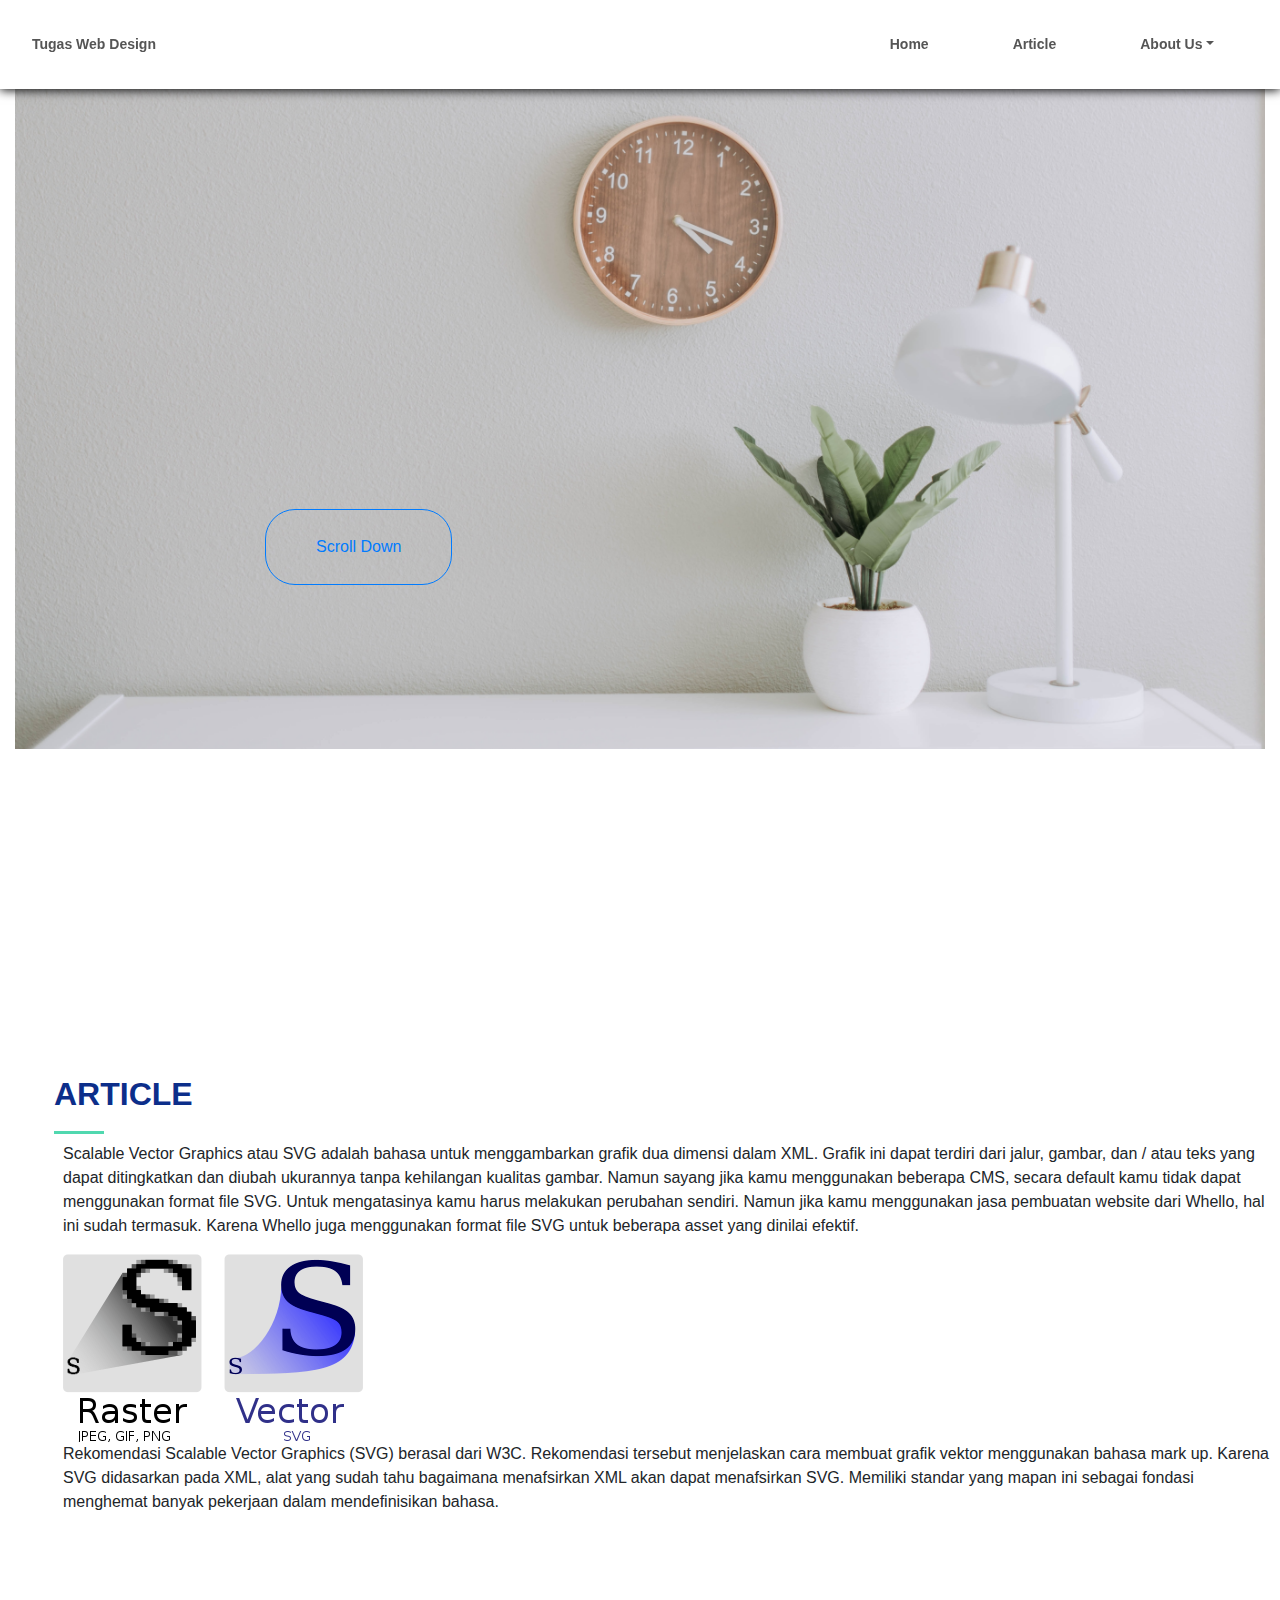
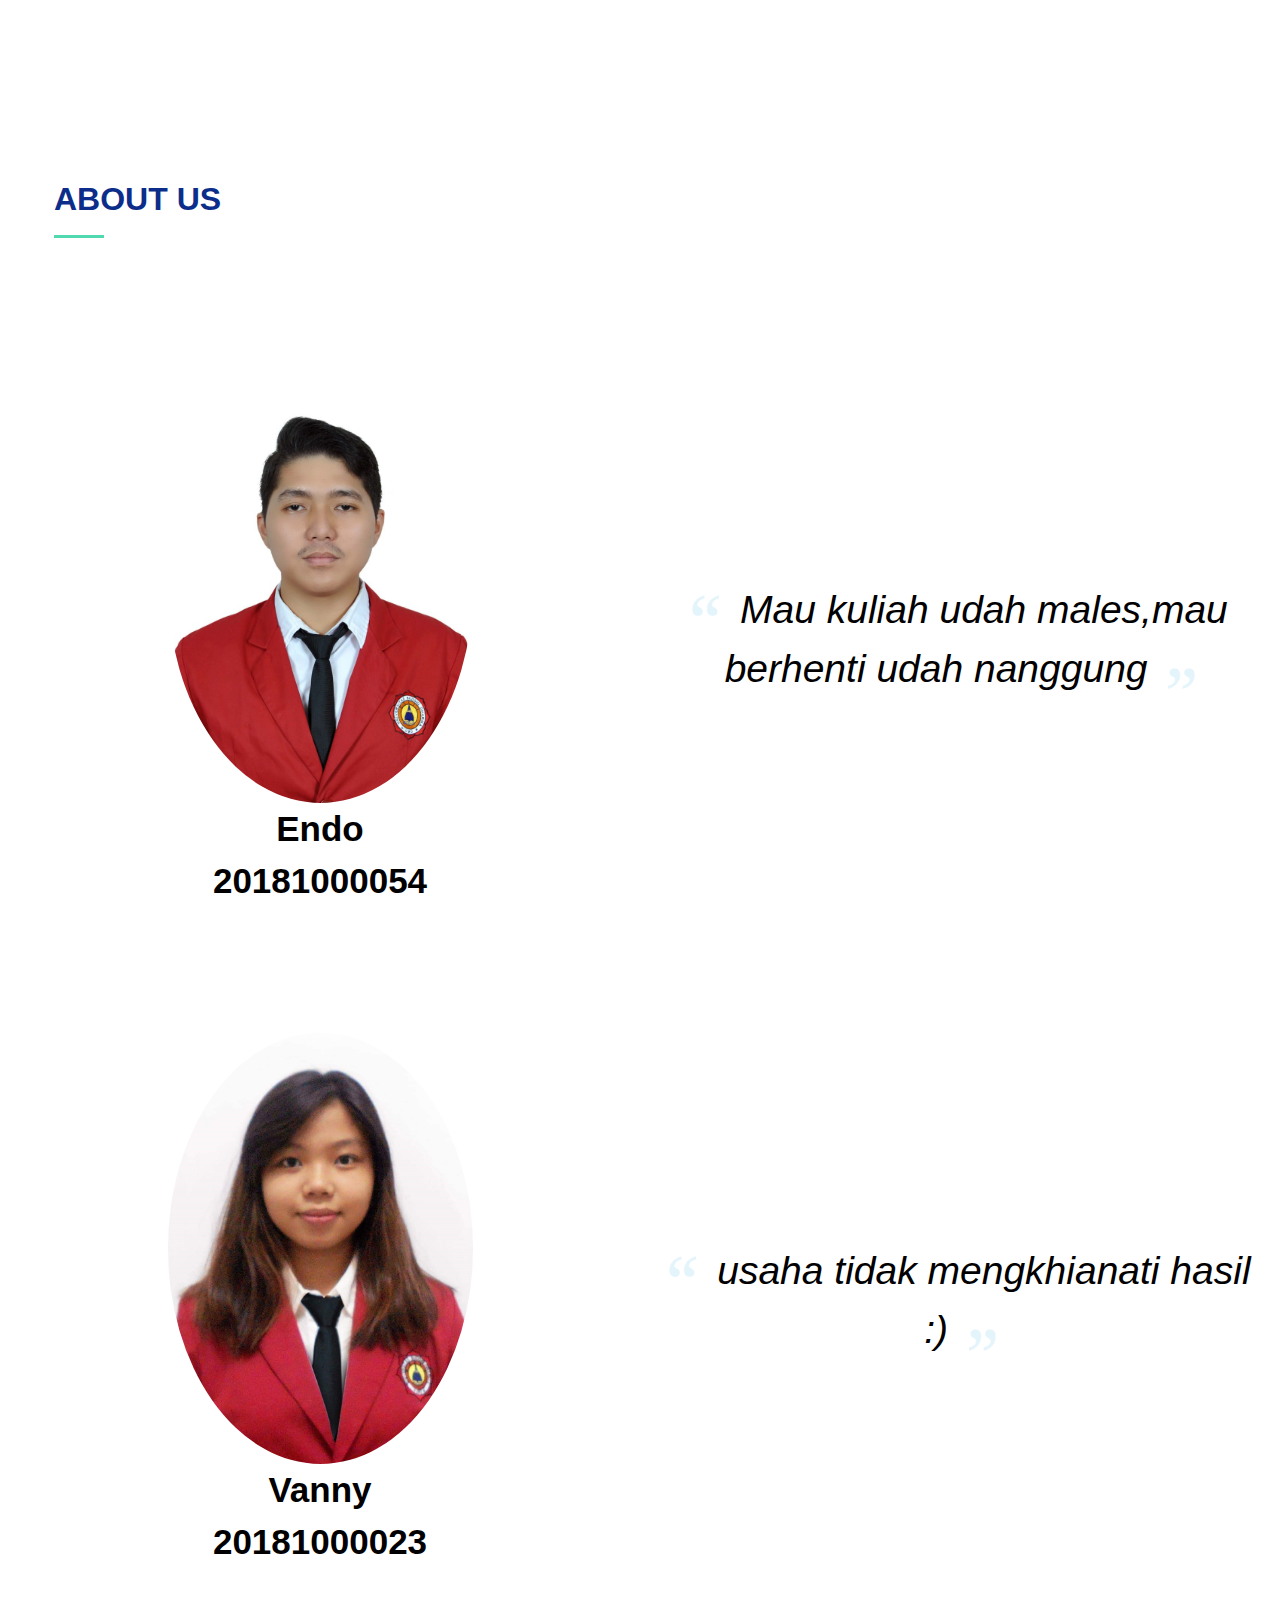
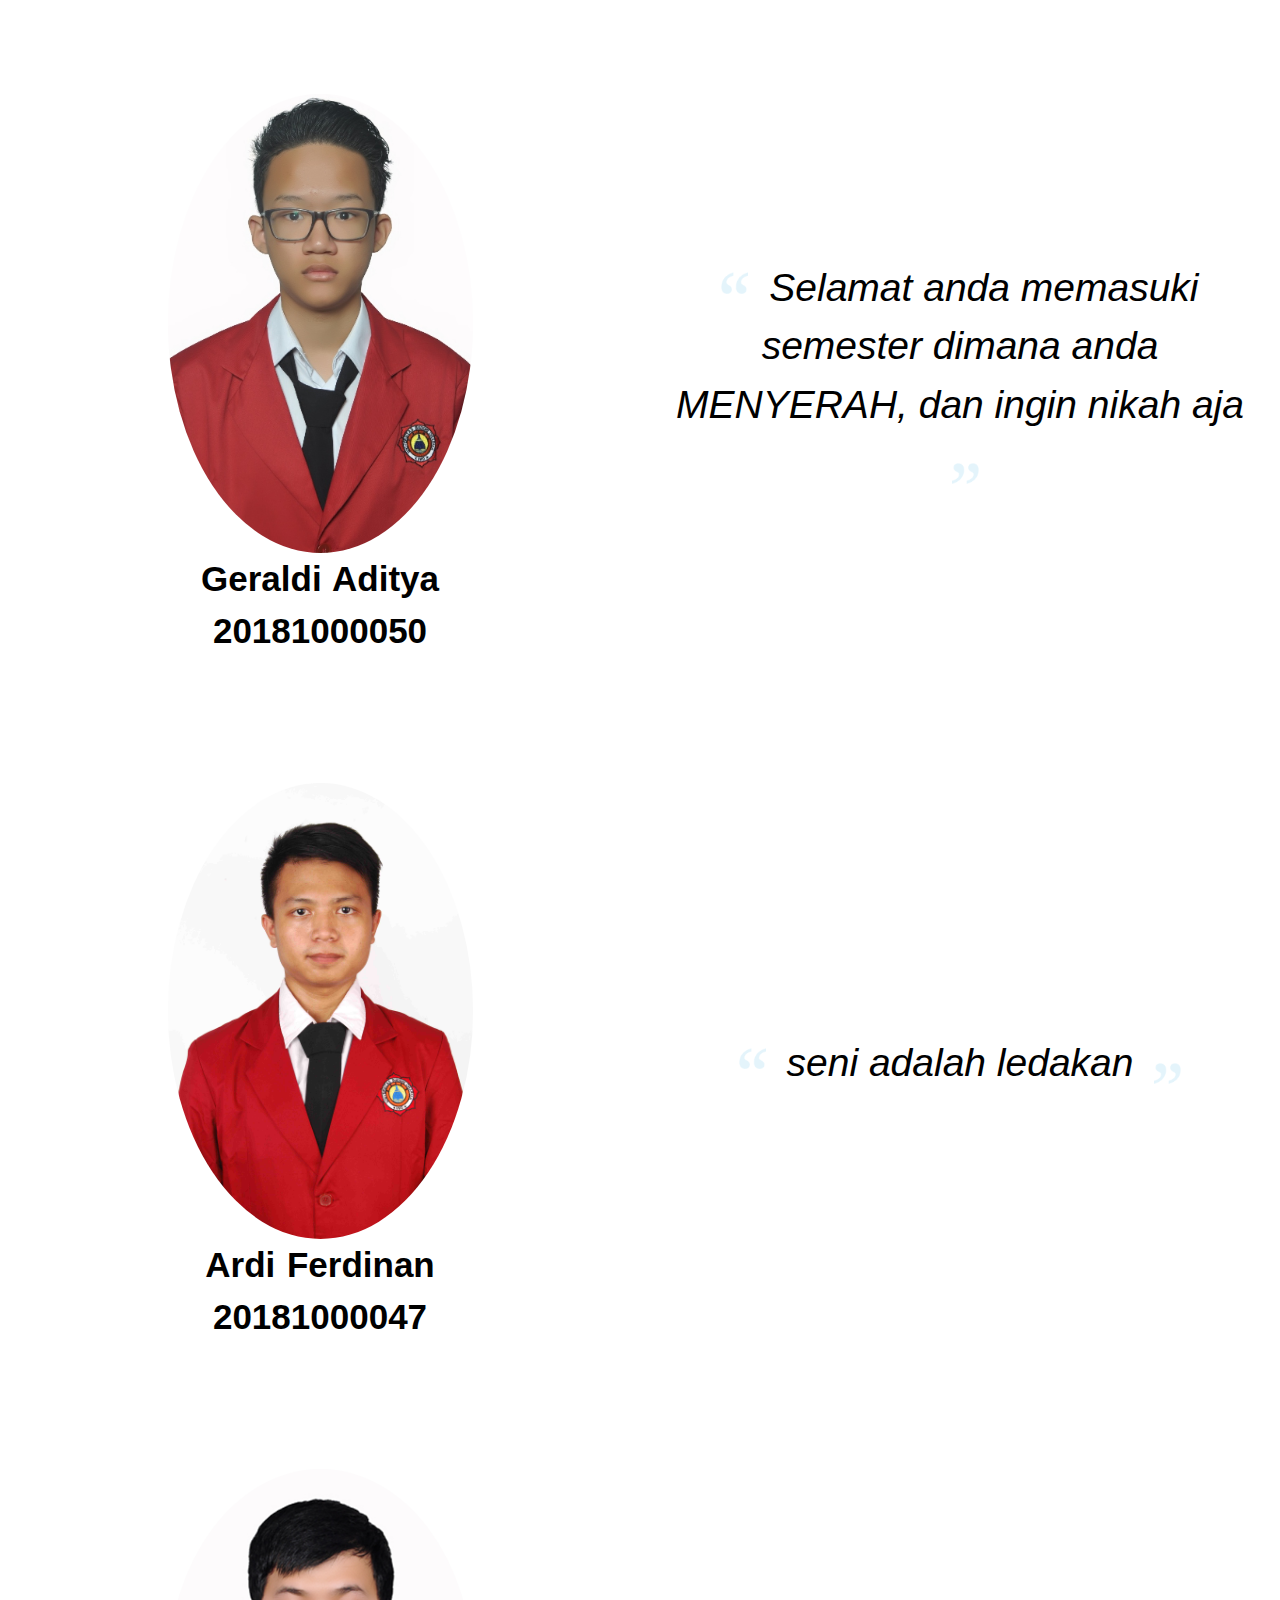
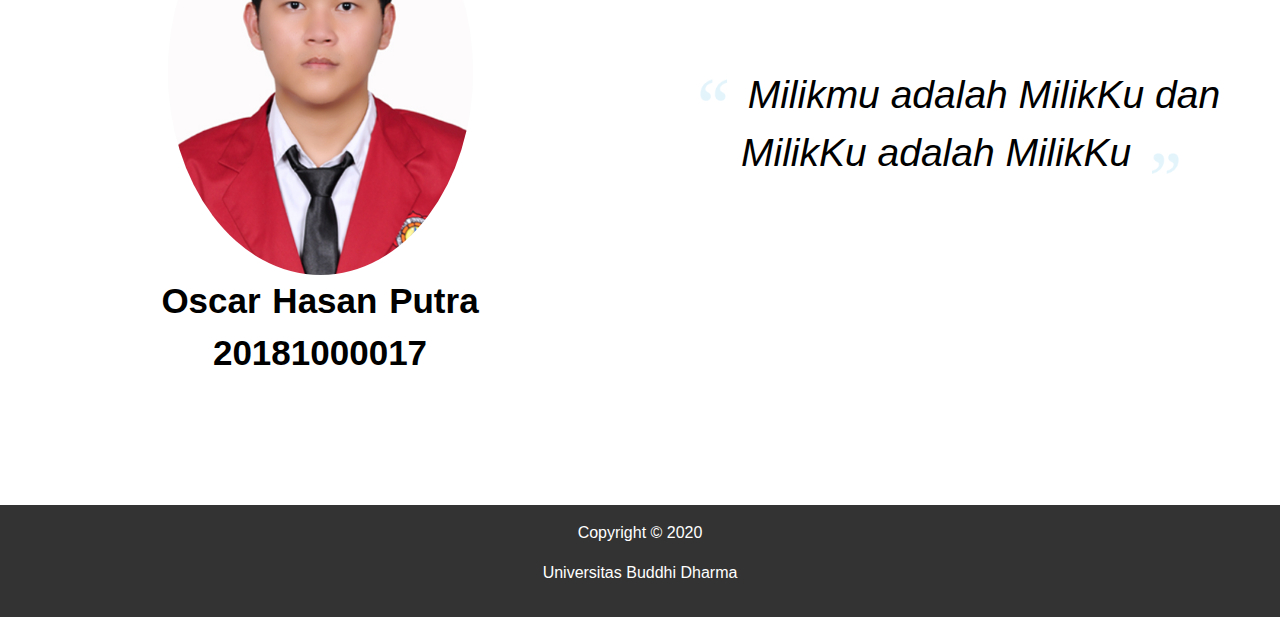
<file: index.html>
<!DOCTYPE html>
<html lang="en">
<head>
    <meta charset="UTF-8">
    <meta name="viewport" content="width=device-width, initial-scale=1.0">
    <title>Document</title>
    <link rel="stylesheet" href="https://stackpath.bootstrapcdn.com/bootstrap/4.5.2/css/bootstrap.min.css" integrity="sha384-JcKb8q3iqJ61gNV9KGb8thSsNjpSL0n8PARn9HuZOnIxN0hoP+VmmDGMN5t9UJ0Z" crossorigin="anonymous">
    <link rel="stylesheet" href="./style.css">
    <script src="https://code.jquery.com/jquery-3.5.1.min.js" ></script>
    <script src="https://cdn.jsdelivr.net/npm/popper.js@1.16.1/dist/umd/popper.min.js" integrity="sha384-9/reFTGAW83EW2RDu2S0VKaIzap3H66lZH81PoYlFhbGU+6BZp6G7niu735Sk7lN" crossorigin="anonymous"></script>

    <script src="https://stackpath.bootstrapcdn.com/bootstrap/4.5.2/js/bootstrap.min.js" integrity="sha384-B4gt1jrGC7Jh4AgTPSdUtOBvfO8shuf57BaghqFfPlYxofvL8/KUEfYiJOMMV+rV" crossorigin="anonymous"></script>
</head>
<body class="d-flex flex-column">
    <input type="checkbox" id="checkShow2"></input>
    <header class="fixed-top d-flex flex-row justify-content-between p-4">
        <div class="title">Tugas Web Design</div>
        
        <!-- <div class="d-flex flex-rot justify-content-evenly">
            
        </div> -->
        <nav id="nav-menu-container">
            <ul class="nav-menu nav-menu-responsive">
              <li><a class="menu" href="#" data-target="#home">Home</a></li>
              <li><a class="menu" href="#" data-target="#article">Article</a></li>
              <!-- <li><a href="#portfolio">Portfolio</a></li> -->
              <!-- <li><a href="#team">Team</a></li> -->
              <li class="nav-item dropdown">
                <a class="nav-link dropdown-toggle" data-toggle="dropdown" href="#" role="button" aria-haspopup="true" aria-expanded="false">About Us</a>
                <div class="dropdown-menu">
                  <a class="dropdown-item" href="#" data-target="#endo">Endo</a>
                  <div class="dropdown-divider"></div>
                  <a class="dropdown-item" href="#" data-target="#geraldi">Geraldi Aditya</a>
                  <div class="dropdown-divider"></div>
                  <a class="dropdown-item" href="#" data-target="#ardi">Ardi Ferdinand</a>
                  <div class="dropdown-divider"></div>
                  <a class="dropdown-item" href="#" data-target="#oscar">Oscar Hasan Putra</a>
                  <div class="dropdown-divider"></div>
                  <a class="dropdown-item" href="#" data-target="#vanny">Vanny Melati</a>
                </div>
              </li>
              
            </ul>
            <input type="checkbox" id="checkShow"></input>
            
            <div class="burger" id="burgerMenu">
                <div></div>
                <div></div>
                <div></div>
            </div>
          </nav>
    </header>
    <main class="container-fluid mt-5" >
      <!-- home -->
      <div style="width: 100%;height: auto;" id="home" class="mt-4">
        <img src="bg.jpg" alt="" style="width: 100%;height: auto;">
        <a class="box-blended d-inline-block btn btn-outline-primary menu" data-target="#article">Scroll Down</a>
      </div>
      <!-- /home -->
      <!-- Article -->
      <div class="row col-12 ml-4 section" id="article">
        <div class="section-header">
          <h2>Article</h2>
      </div>
      </div>
      <div class="row ml-5">
        <p>Scalable Vector Graphics atau SVG adalah bahasa untuk menggambarkan grafik dua dimensi dalam XML. Grafik ini dapat terdiri dari jalur, gambar, dan / atau teks yang dapat ditingkatkan dan diubah ukurannya tanpa kehilangan kualitas gambar. Namun sayang jika kamu menggunakan beberapa CMS, secara default kamu tidak dapat menggunakan format file SVG. Untuk mengatasinya kamu harus melakukan perubahan sendiri. Namun jika kamu menggunakan jasa pembuatan website dari Whello, hal ini sudah termasuk. Karena Whello juga menggunakan format file SVG untuk beberapa asset yang dinilai efektif.</p>
			<img src="svg.png" alt=""/>
		<p>Rekomendasi Scalable Vector Graphics (SVG) berasal dari W3C. Rekomendasi tersebut menjelaskan cara membuat grafik vektor menggunakan bahasa mark up. Karena SVG didasarkan pada XML, alat yang sudah tahu bagaimana menafsirkan XML akan dapat menafsirkan SVG. Memiliki standar yang mapan ini sebagai fondasi menghemat banyak pekerjaan dalam mendefinisikan bahasa.</p>
		
      </div>
      <!-- /Article -->
      <!-- About Us -->
      <div class="row col-12 ml-4 section">
        <div class="section-header">
          <h2>About Us</h2>
      </div>
      </div>
      <div class="row justify-content-center profilCard  " id="endo">
        <div class="col-12 col-lg-6 col-xl-6 col-md-6 text-center">
          <img src="Endo.jpeg" alt="" class="profil" >
          <div class="textStyle text-center">Endo</div>
          <div class="textStyle">20181000054</div>
        </div>
        <div class="col-12 col-lg-6 col-xl-6 col-md-6 textStyleQuote" style="align-self: center;">
          <img src="quote-sign-left.png" class="quote-sign-left" alt="">
           Mau kuliah udah males,mau berhenti udah nanggung
          <img src="quote-sign-right.png" class="quote-sign-right" alt="">
        </div>
      </div>
      <div class="row justify-content-center  profilCard" id="vanny">
        <div class="col-12 col-lg-6 col-xl-6 col-md-6 text-center">
          <img src="Vanny.jpeg" alt="" class="profil">
          <div class="textStyle text-center">Vanny</div>
          <div class="textStyle">20181000023</div>
        </div>
        <div class="col-12 col-lg-6 col-xl-6 col-md-6 textStyleQuote" style="align-self: center;">
          <img src="quote-sign-left.png" class="quote-sign-left" alt="">
          usaha tidak mengkhianati hasil :)
          <img src="quote-sign-right.png" class="quote-sign-right" alt="">
        </div>
      </div>
      <div class="row justify-content-center  profilCard" id="geraldi">
        <div class="col-12 col-lg-6 col-xl-6 col-md-6 text-center">
          <img src="Geraldi.jpeg" alt="" class="profil">
          <div class="textStyle text-center">Geraldi Aditya</div>
          <div class="textStyle">20181000050</div>
        </div>
        <div class="col-12 col-lg-6 col-xl-6 col-md-6 textStyleQuote" style="align-self: center;">
          <img src="quote-sign-left.png" class="quote-sign-left" alt="">
          Selamat anda memasuki semester dimana anda MENYERAH, dan ingin nikah aja
          <img src="quote-sign-right.png" class="quote-sign-right" alt="">
        </div>
      </div>
      <div class="row justify-content-center  profilCard" id="ardi">
        <div class="col-12 col-lg-6 col-xl-6 col-md-6 text-center">
          <img src="Ardi.jpeg" alt="" class="profil">
          <div class="textStyle text-center">Ardi Ferdinan</div>
          <div class="textStyle">20181000047</div>
        </div>
        <div class="col-12 col-lg-6 col-xl-6 col-md-6 textStyleQuote" style="align-self: center;">
          <img src="quote-sign-left.png" class="quote-sign-left" alt="">
            seni adalah ledakan
          <img src="quote-sign-right.png" class="quote-sign-right" alt="">
        </div>
      </div>
      <div class="row justify-content-center  profilCard" id="oscar">
        <div class="col-12 col-lg-6 col-xl-6 col-md-6 text-center">
          <img src="Oscar.jpeg" alt="" class="profil">
          <div class="textStyle text-center">Oscar Hasan Putra</div>
          <div class="textStyle">20181000017</div>
        </div>
        <div class="col-12 col-lg-6 col-xl-6 col-md-6 textStyleQuote" style="align-self: center;">
          <img src="quote-sign-left.png" class="quote-sign-left" alt="">
            Milikmu adalah MilikKu dan MilikKu adalah MilikKu
          <img src="quote-sign-right.png" class="quote-sign-right" alt="">
        </div>
      </div>
	  
      
      <!-- /About Us -->
      
    </main>
    <footer class="footer">
		<p>Copyright &copy 2020</p>
		<p>Universitas Buddhi Dharma</p>
    </footer>
    
</body> 
<script src="main.js">
    
</script>
</html>
</file>
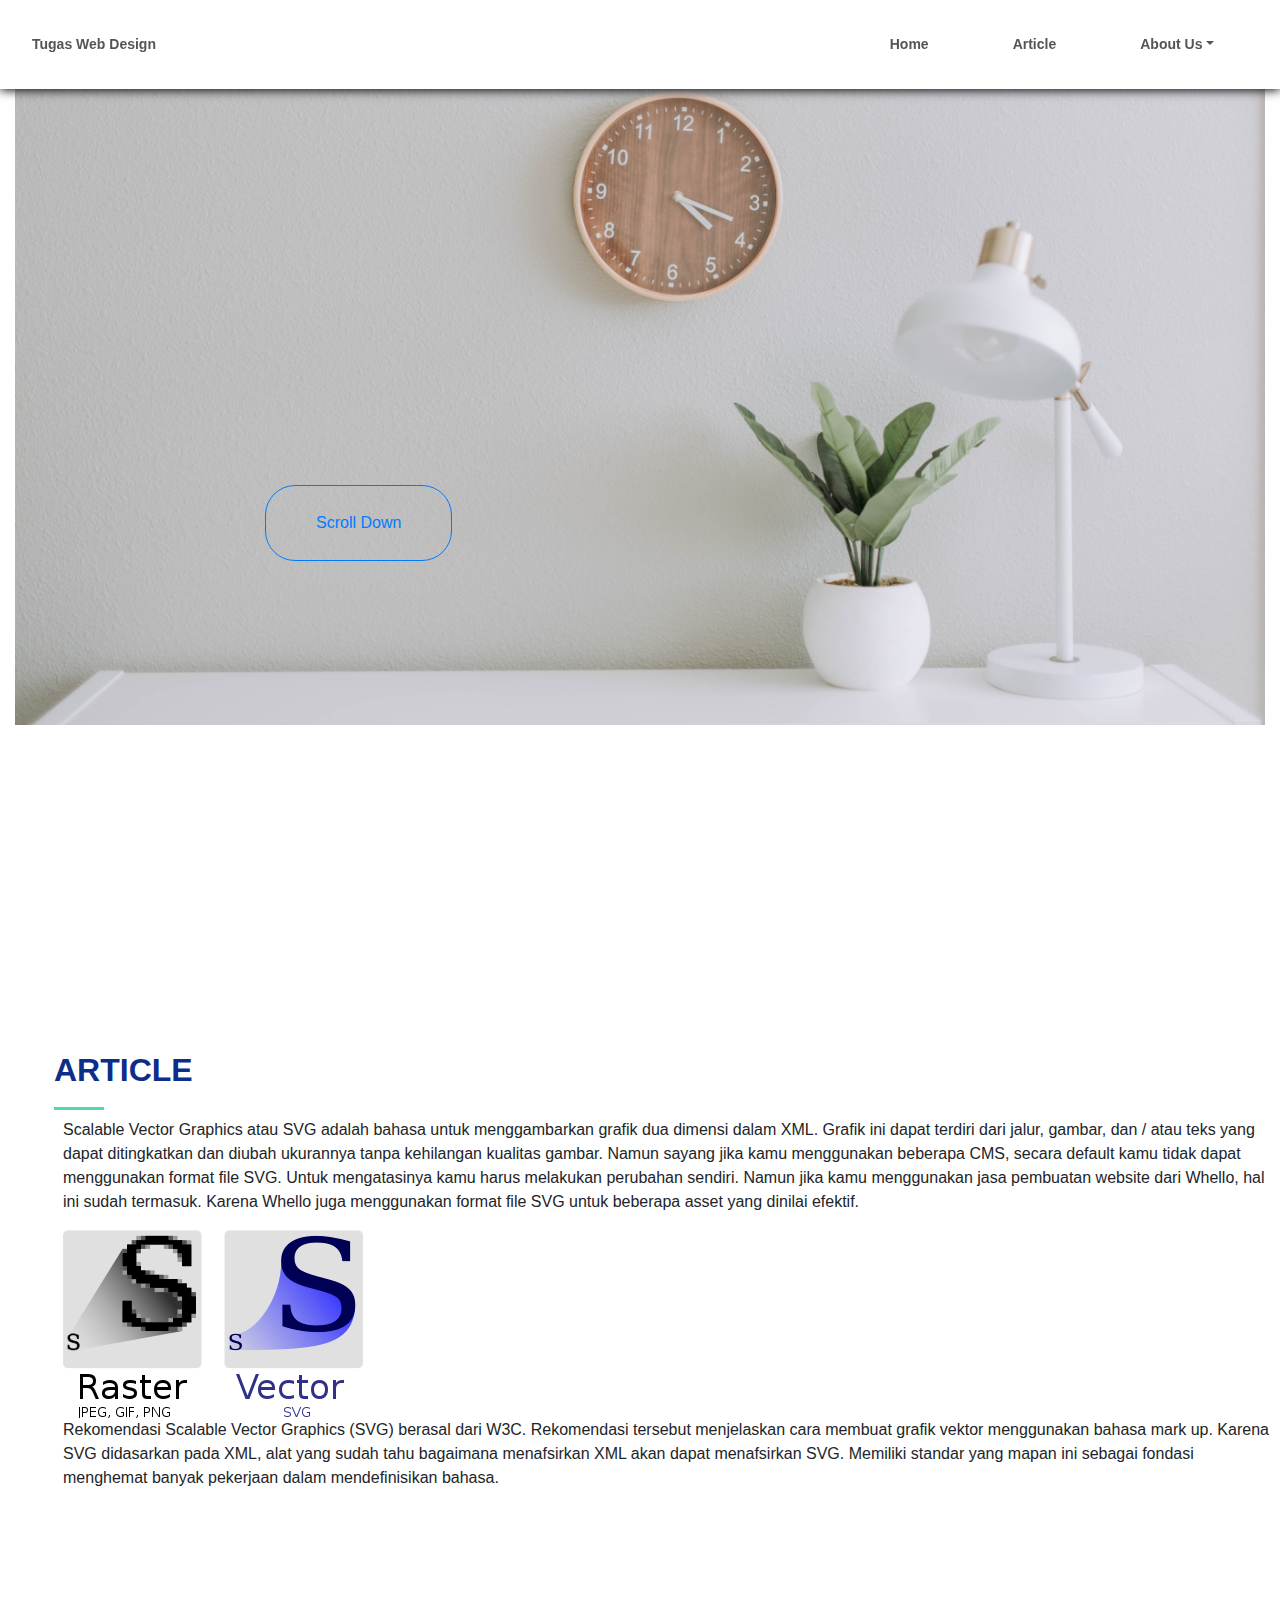
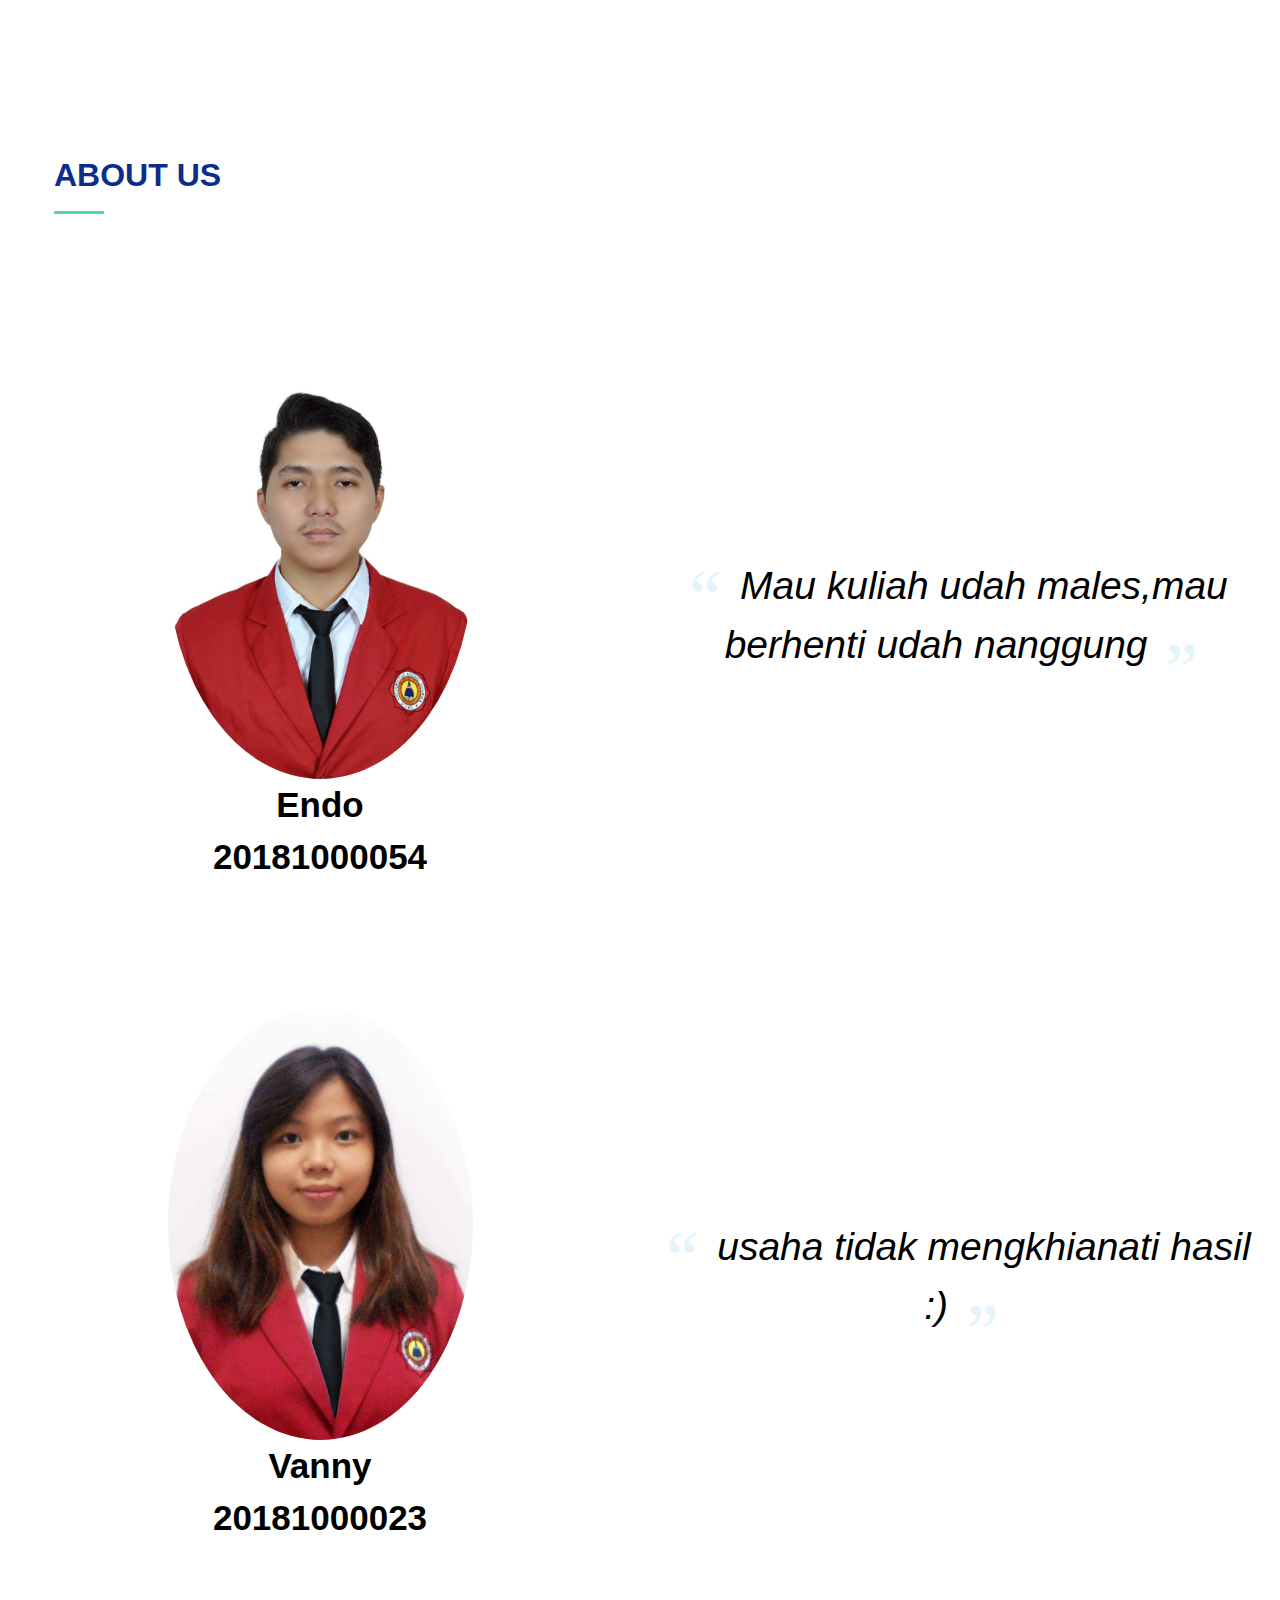
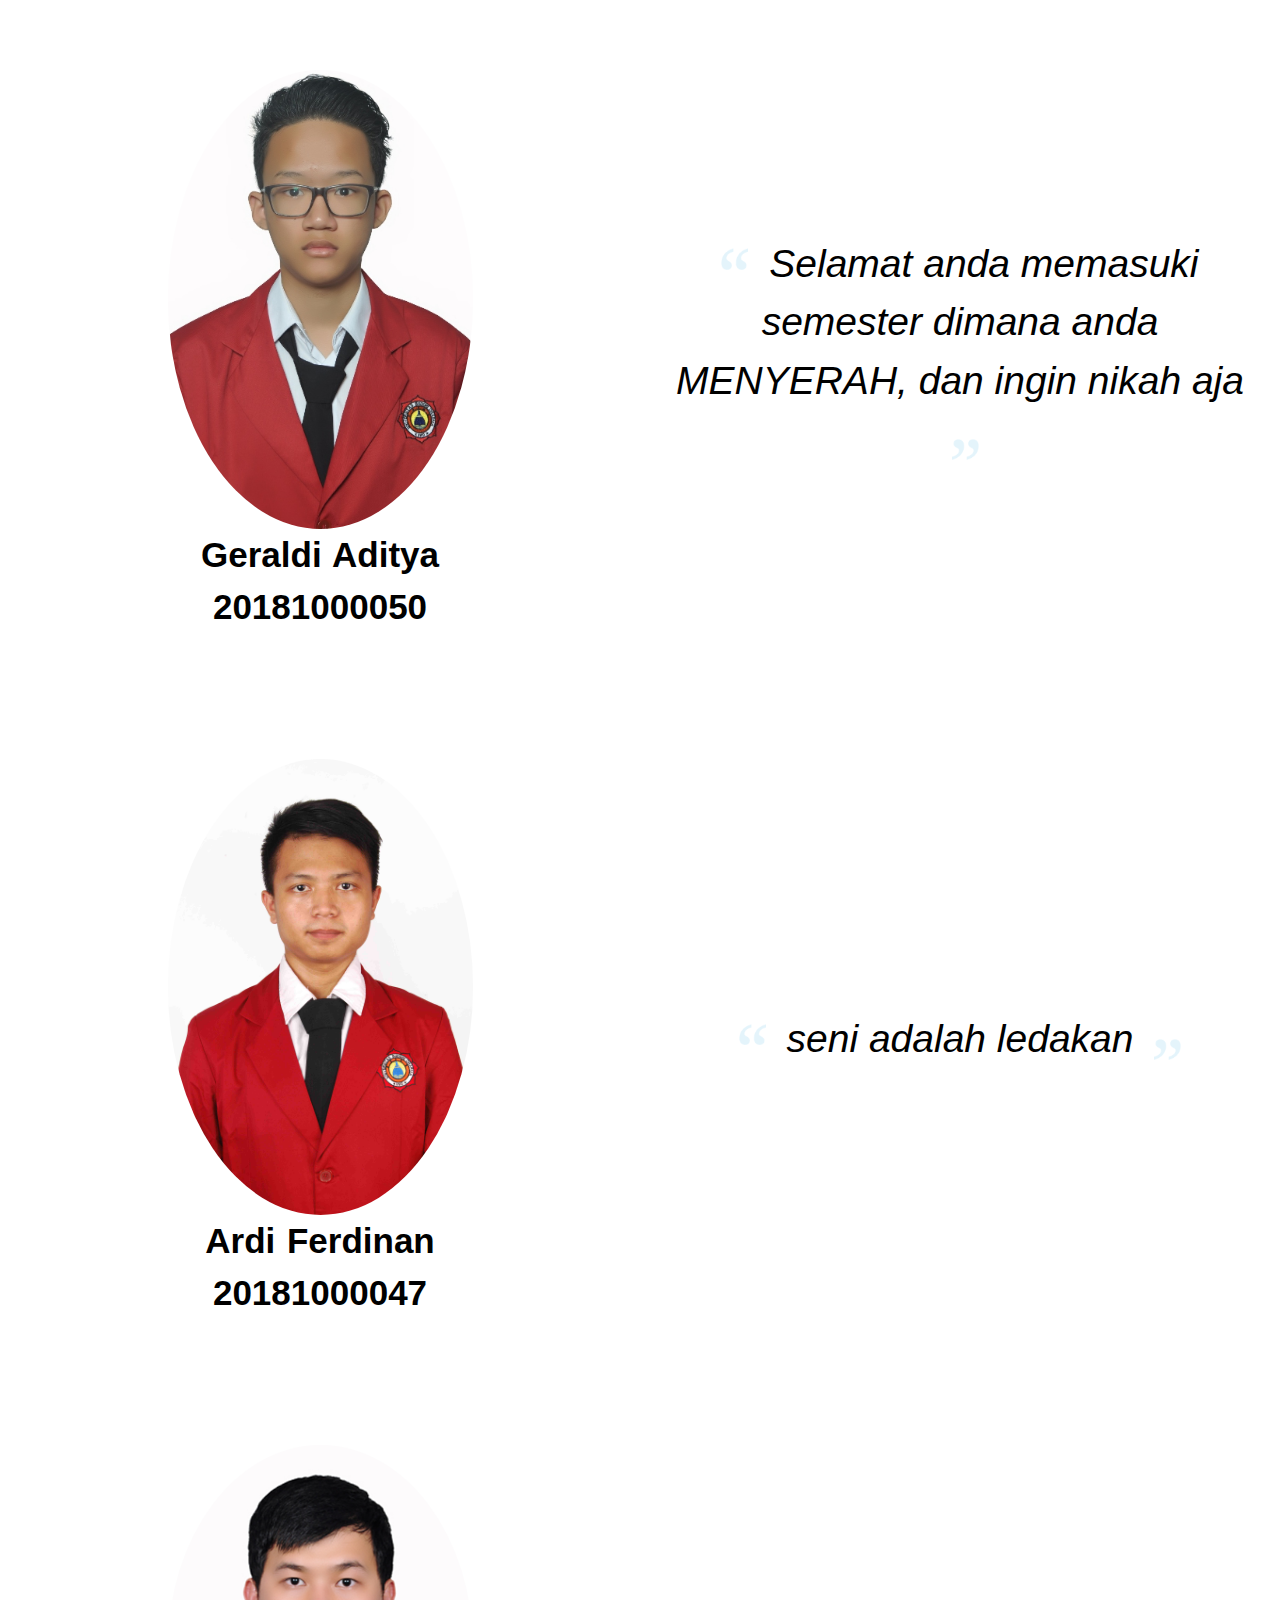
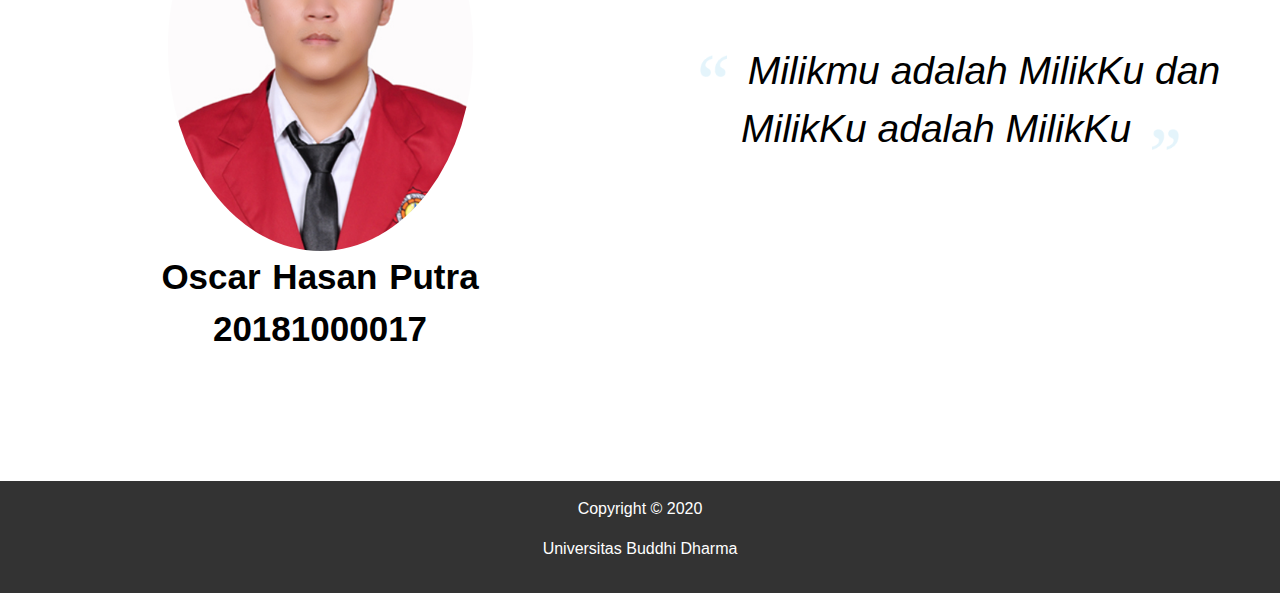
<file: home.html>
<!DOCTYPE html>
<html lang="en">
<head>
    <meta charset="UTF-8">
    <meta name="viewport" content="width=device-width, initial-scale=1.0">
    <title>Document</title>
    <link rel="stylesheet" href="https://stackpath.bootstrapcdn.com/bootstrap/4.5.2/css/bootstrap.min.css" integrity="sha384-JcKb8q3iqJ61gNV9KGb8thSsNjpSL0n8PARn9HuZOnIxN0hoP+VmmDGMN5t9UJ0Z" crossorigin="anonymous">
    <link rel="stylesheet" href="./style.css">
    <script src="https://code.jquery.com/jquery-3.5.1.min.js" ></script>
    <script src="https://cdn.jsdelivr.net/npm/popper.js@1.16.1/dist/umd/popper.min.js" integrity="sha384-9/reFTGAW83EW2RDu2S0VKaIzap3H66lZH81PoYlFhbGU+6BZp6G7niu735Sk7lN" crossorigin="anonymous"></script>

    <script src="https://stackpath.bootstrapcdn.com/bootstrap/4.5.2/js/bootstrap.min.js" integrity="sha384-B4gt1jrGC7Jh4AgTPSdUtOBvfO8shuf57BaghqFfPlYxofvL8/KUEfYiJOMMV+rV" crossorigin="anonymous"></script>
</head>
<body>
    <input type="checkbox" id="checkShow2"></input>
    <header class="fixed-top d-flex flex-row justify-content-between p-4">
        <div class="title">Tugas Web Design</div>
        
        <!-- <div class="d-flex flex-rot justify-content-evenly">
            
        </div> -->
        <nav id="nav-menu-container">
            <ul class="nav-menu nav-menu-responsive">
              <li><a class="menu" href="#" data-target="#home">Home</a></li>
              <li><a class="menu" href="#" data-target="#article">Article</a></li>
              <!-- <li><a href="#portfolio">Portfolio</a></li> -->
              <!-- <li><a href="#team">Team</a></li> -->
              <li class="nav-item dropdown">
                <a class="nav-link dropdown-toggle" data-toggle="dropdown" href="#" role="button" aria-haspopup="true" aria-expanded="false">About Us</a>
                <div class="dropdown-menu">
                  <a class="dropdown-item" href="#" data-target="#endo">Endo</a>
                  <div class="dropdown-divider"></div>
                  <a class="dropdown-item" href="#" data-target="#geraldi">Geraldi Aditya</a>
                  <div class="dropdown-divider"></div>
                  <a class="dropdown-item" href="#" data-target="#ardi">Ardi Ferdinand</a>
                  <div class="dropdown-divider"></div>
                  <a class="dropdown-item" href="#" data-target="#oscar">Oscar Hasan Putra</a>
                  <div class="dropdown-divider"></div>
                  <a class="dropdown-item" href="#" data-target="#vanny">Vanny Melati</a>
                </div>
              </li>
              
            </ul>
            <input type="checkbox" id="checkShow"></input>
            
            <div class="burger" id="burgerMenu">
                <div></div>
                <div></div>
                <div></div>
            </div>
          </nav>
    </header>
    <main class="container-fluid mt-5" >
      <!-- home -->
      <div style="width: 100%;height: auto;" id="home" class="mt-4">
        <img src="bg.jpg" alt="" style="width: 100%;height: auto;">
        <a class="box-blended d-inline-block btn btn-outline-primary menu" data-target="#article">Scroll Down</a>
      </div>
      <!-- /home -->
      <!-- Article -->
      <div class="row col-12 ml-4 section" id="article">
        <div class="section-header">
          <h2>Article</h2>
      </div>
      </div>
      <div class="row ml-5">
        <p>Scalable Vector Graphics atau SVG adalah bahasa untuk menggambarkan grafik dua dimensi dalam XML. Grafik ini dapat terdiri dari jalur, gambar, dan / atau teks yang dapat ditingkatkan dan diubah ukurannya tanpa kehilangan kualitas gambar. Namun sayang jika kamu menggunakan beberapa CMS, secara default kamu tidak dapat menggunakan format file SVG. Untuk mengatasinya kamu harus melakukan perubahan sendiri. Namun jika kamu menggunakan jasa pembuatan website dari Whello, hal ini sudah termasuk. Karena Whello juga menggunakan format file SVG untuk beberapa asset yang dinilai efektif.</p>
			<img src="svg.png" alt=""/>
		<p>Rekomendasi Scalable Vector Graphics (SVG) berasal dari W3C. Rekomendasi tersebut menjelaskan cara membuat grafik vektor menggunakan bahasa mark up. Karena SVG didasarkan pada XML, alat yang sudah tahu bagaimana menafsirkan XML akan dapat menafsirkan SVG. Memiliki standar yang mapan ini sebagai fondasi menghemat banyak pekerjaan dalam mendefinisikan bahasa.</p>
		
      </div>
      <!-- /Article -->
      <!-- About Us -->
      <div class="row col-12 ml-4 section">
        <div class="section-header">
          <h2>About Us</h2>
      </div>
      </div>
      <div class="row justify-content-center profilCard  " id="endo">
        <div class="col-12 col-lg-6 col-xl-6 col-md-6 text-center">
          <img src="Endo.jpeg" alt="" class="profil" >
          <div class="textStyle text-center">Endo</div>
          <div class="textStyle">20181000054</div>
        </div>
        <div class="col-12 col-lg-6 col-xl-6 col-md-6 textStyleQuote" style="align-self: center;">
          <img src="quote-sign-left.png" class="quote-sign-left" alt="">
           Mau kuliah udah males,mau berhenti udah nanggung
          <img src="quote-sign-right.png" class="quote-sign-right" alt="">
        </div>
      </div>
      <div class="row justify-content-center  profilCard" id="vanny">
        <div class="col-12 col-lg-6 col-xl-6 col-md-6 text-center">
          <img src="Vanny.jpeg" alt="" class="profil">
          <div class="textStyle text-center">Vanny</div>
          <div class="textStyle">20181000023</div>
        </div>
        <div class="col-12 col-lg-6 col-xl-6 col-md-6 textStyleQuote" style="align-self: center;">
          <img src="quote-sign-left.png" class="quote-sign-left" alt="">
          usaha tidak mengkhianati hasil :)
          <img src="quote-sign-right.png" class="quote-sign-right" alt="">
        </div>
      </div>
      <div class="row justify-content-center  profilCard" id="geraldi">
        <div class="col-12 col-lg-6 col-xl-6 col-md-6 text-center">
          <img src="Geraldi.jpeg" alt="" class="profil">
          <div class="textStyle text-center">Geraldi Aditya</div>
          <div class="textStyle">20181000050</div>
        </div>
        <div class="col-12 col-lg-6 col-xl-6 col-md-6 textStyleQuote" style="align-self: center;">
          <img src="quote-sign-left.png" class="quote-sign-left" alt="">
          Selamat anda memasuki semester dimana anda MENYERAH, dan ingin nikah aja
          <img src="quote-sign-right.png" class="quote-sign-right" alt="">
        </div>
      </div>
      <div class="row justify-content-center  profilCard" id="ardi">
        <div class="col-12 col-lg-6 col-xl-6 col-md-6 text-center">
          <img src="Ardi.jpeg" alt="" class="profil">
          <div class="textStyle text-center">Ardi Ferdinan</div>
          <div class="textStyle">20181000047</div>
        </div>
        <div class="col-12 col-lg-6 col-xl-6 col-md-6 textStyleQuote" style="align-self: center;">
          <img src="quote-sign-left.png" class="quote-sign-left" alt="">
            seni adalah ledakan
          <img src="quote-sign-right.png" class="quote-sign-right" alt="">
        </div>
      </div>
      <div class="row justify-content-center  profilCard" id="oscar">
        <div class="col-12 col-lg-6 col-xl-6 col-md-6 text-center">
          <img src="Oscar.jpeg" alt="" class="profil">
          <div class="textStyle text-center">Oscar Hasan Putra</div>
          <div class="textStyle">20181000017</div>
        </div>
        <div class="col-12 col-lg-6 col-xl-6 col-md-6 textStyleQuote" style="align-self: center;">
          <img src="quote-sign-left.png" class="quote-sign-left" alt="">
            Milikmu adalah MilikKu dan MilikKu adalah MilikKu
          <img src="quote-sign-right.png" class="quote-sign-right" alt="">
        </div>
      </div>
	  
      
      <!-- /About Us -->
      
    </main>
    <footer class="footer">
		<p>Copyright &copy 2020</p>
		<p>Universitas Buddhi Dharma</p>
    </footer>
    
</body> 
<script src="main.js">
    
</script>
</html>
</file>
<file: style.css>
.nav-menu,
.nav-menu * {
  margin: 0;
  padding: 0;
  list-style: none;
}
header.fixed-top{
    z-index: 10; 
    background-color: white; 
    box-shadow: 0px 1px 10px black;
}
.nav-menu ul {
  position: absolute;
  display: none;
  top: 100%;
  left: 0;
  z-index: 99;
}
.section-header h2 {
    font-size: 32px;
    color: #0c2e8a;
    text-transform: uppercase;
    font-weight: 700;
    position: relative;
    padding-bottom: 20px;
  }
  
  .section-header h2::before {
    content: '';
    position: absolute;
    display: block;
    width: 50px;
    height: 3px;
    background: #50d8af;
    bottom: 0;
    left: 0;
  }
.section{
    margin-top: 20%;
}
.nav-menu li {
  position: relative;
  white-space: nowrap;
}

.nav-menu > li {
  float: left;
}

.nav-menu li:hover > ul,

.nav-menu a {
    padding: 10px 3em;
    text-decoration: none;
    display: inline-block;
    color: #555;
    font-family: "Raleway", sans-serif;
    font-weight: 700;
    font-size: 14px;
    outline: none;
  }
  
  .nav-menu li:hover > a,
  .nav-menu .menu-active > a {
    color: #50d8af;
  }
  .title{
    padding: 10px 8px;
    text-decoration: none;
    display: inline-block;
    color: #555;
    font-family: "Raleway", sans-serif;
    font-weight: 700;
    font-size: 14px;
    outline: none;
  }
.burger{
    width: 30px;
    display:none;
    margin-right: 5rem;
    cursor: pointer;
}
.burger>div{
    width: 100%;
    height: 5px;
    margin-top: 3px;
    background-color: black;
    transition: all 0.5s ease-in;
}




.nav-menu-responsive{
    -webkit-transition: all 2s ease-in;
-moz-transition: all 2s ease-in;
-o-transition: all 2s ease-in;
transition: all 2s ease-in;
}
@keyframes SlideMenu{
    from{
        right: -100%;
    }
    to{
        right:0%;
    }
}
@keyframes SlideMenuReverse{
    from{
        right: 0%;
    }
    to{
        right:-100%;
    }
}
@media only screen and (max-width:855px){
    .burger{
        display: inline-block;
    }
    /* ul.nav-menu{
        display: none;
    } */
    header.fixed-top{
        height: 13% !important;
    }
    .nav-menu{
        display: none;
    }
    .nav-menu-responsive{
        position: absolute;
        top: 0px;
        right: -100%;
    }
    #checkShow2[type=checkbox]:checked + header{
        height: 100%;
    }
    #checkShow2[type=checkbox]:checked + header>nav>ul.nav-menu-responsive{
        display: flex;
        animation-name: SlideMenu;
        animation-duration: 0.5s;
        position: fixed;
        top: 0px;
        right: 0%;
        width: 40%;
        height: 100%;
        flex-direction: column;
        justify-content: center;
        background-color: #b5b4b1;
    }
    #checkShow[type=checkbox]:checked + div>div:first-child{
        transform: rotate(45deg) translate(5px,5px);
        background-color: white;
    }
    #checkShow[type=checkbox]:checked + div>div:last-child{
        transform: rotate(-45deg) translate(6px,-6px);
        background-color: white;
    }
    #checkShow[type=checkbox]:checked + div>div:nth-child(2){
        opacity: 0;
    }
    #nav-menu-container ul li{
        opacity: 0;
        right: -20%;
    }
    .box-blended{
    top:-10em !important;
    }
	
}

#checkShow{
    display: none;
}
#checkShow2{
    display:none;
}

/* #nav-menu-container ul li{
} */
.image-background{
    background-image: url(bg.jpg);
    background-size: contain;
    background-repeat: no-repeat;
    height: 90vh !important;
    width: 100%;
    background-position: center;
}
.box-blended{
    position: relative;
    left: 20%;
    top:-15em;
    border-radius: 30px;
    padding: 2% 4%;
}
.profil{
    border-radius: 50%;
    width: 50%;
    height: auto;
    margin:0px auto;
}

.textStyle{
    font-family: Tahoma, Geneva, sans-serif;
font-size: 35px;
letter-spacing: 0px;
word-spacing: 2px;
color: #000000;
font-weight: 700;
text-decoration: none;
font-style: normal;
font-variant: normal;
text-transform: none;
}
.quote-sign-left {
    margin-top: -15px;
    padding-right: 10px;
    display: inline-block;
    width: 37px;
  }
  
.quote-sign-right {
    margin-bottom: -15px;
    padding-left: 10px;
    display: inline-block;
    max-width: 100%;
    width: 37px;
  }
@keyframes FadeUp{
    from{
        transform: translateY(80%);
        opacity: 0;
    }
    to{
        transform: translateY(0%);
        opacity: 1;
    }
}
.profilCard{
    position: relative;
    margin-top: 10% !important;
    margin-bottom: 10% !important;
}

.animationFadeUp{
    animation-name: FadeUp;
    animation-duration: 1s;
}
.textStyleQuote{
    text-align: center;
    font-family: "Comic Sans MS", cursive, sans-serif;
font-size: 39px;
letter-spacing: 0px;
word-spacing: 0px;
color: #000000;
font-weight: 400;
text-decoration: none solid rgb(68, 68, 68);
font-style: italic;
font-variant: normal;
text-transform: none;
}

.footer{
    position: relative;
    bottom:0;
	width:100%;
	padding:1rem;
	background-color: #333;
	color:#fff;
	text-align:center;
	
}
</file>
